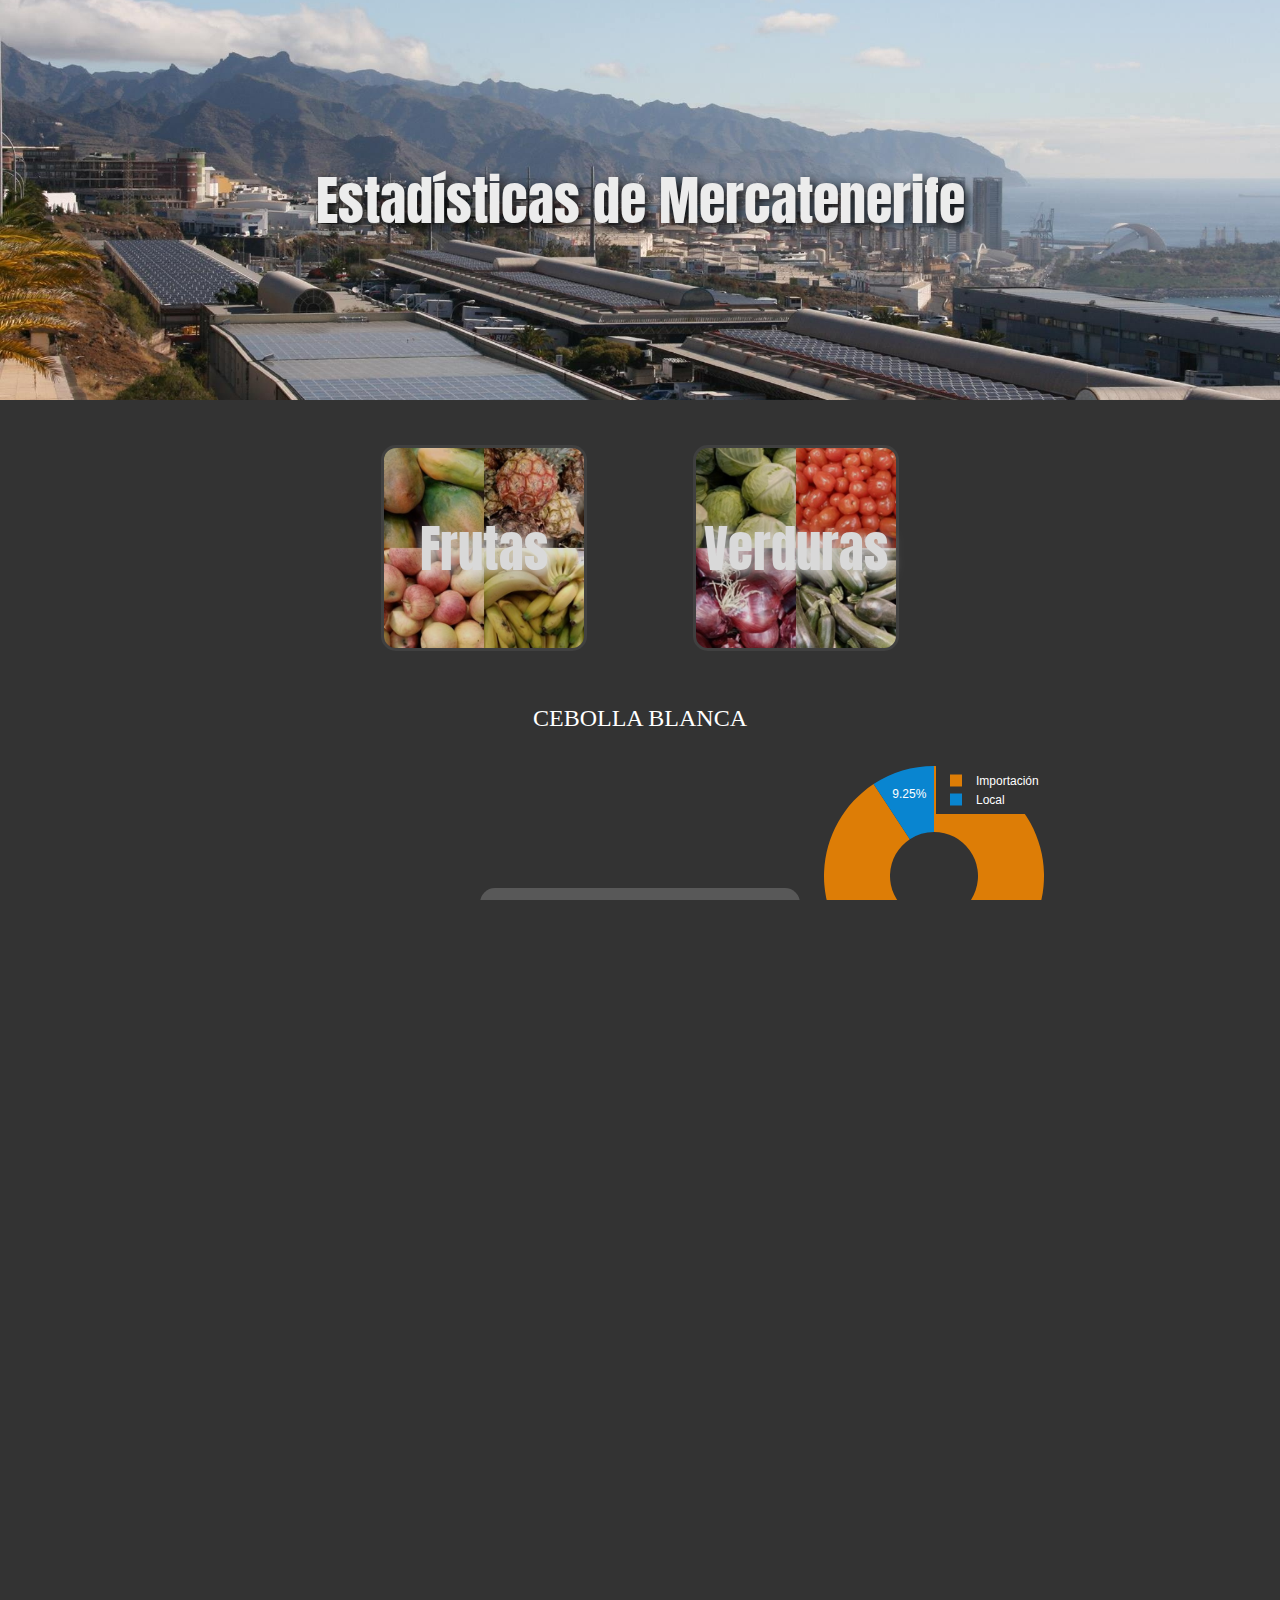
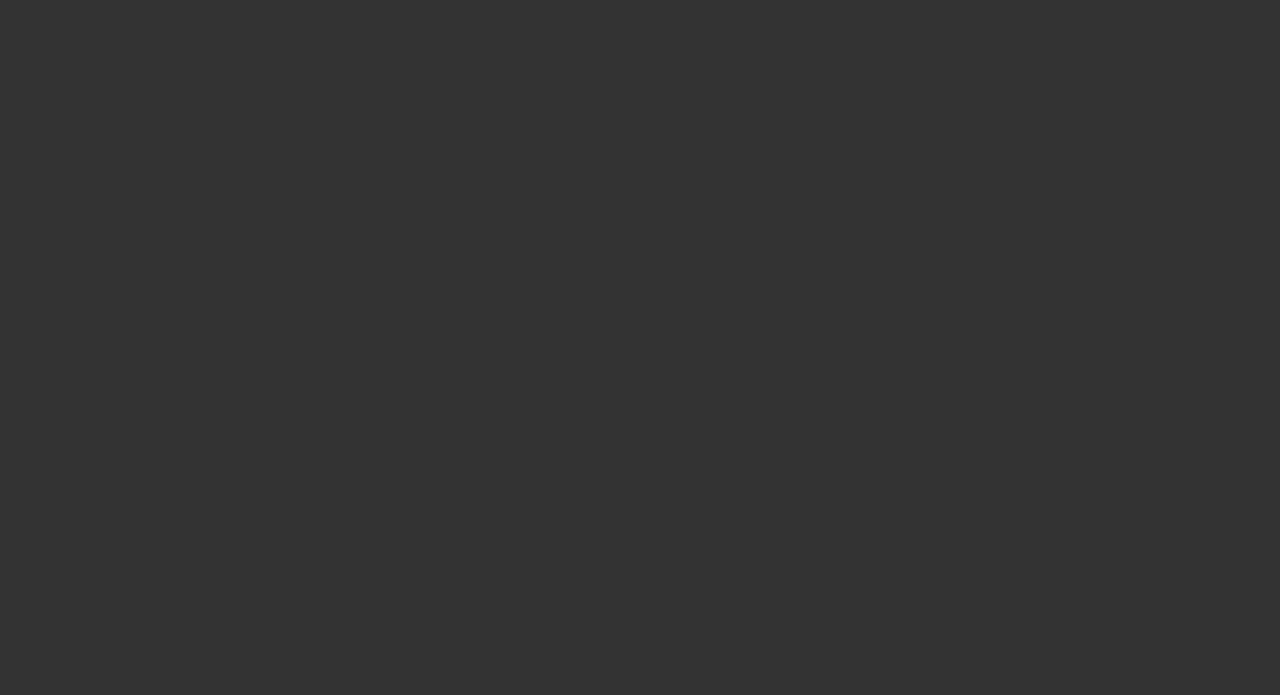
<file: index.html>
<!DOCTYPE html>
<html lang="en" dir="ltr">

  <head>
    <meta charset="UTF-8">
    <!-- <meta http-equiv="Content-Type" content="text/html; charset=utf-8"/> -->
    <meta http-equiv="X-UA-Compatible" content="IE=edge">
    <meta name="description" content="Gráficos interactivos de ventas de frutas y verduras en Mercatenerife">
    <meta name="keywords" content="web development, Mercatenerife, frutas, verduras, economía, Tenerife">
    <meta name="author" content="Semidan Robaina Estevez">
    <meta name="viewport" content="width=device-width, initial-scale=1">
    <link href="https://fonts.googleapis.com/css?family=Anton|Coda" rel="stylesheet">
    <title>Datos Mercatenerife</title>
    <link rel="icon" type="image/png" href="imgs/basket.png">

    <link rel="stylesheet" href="master.css">
    <link rel="stylesheet" href="switch.css">
    <script src="products.json"></script>
    <script src="mejores_meses.json"></script>
    <script src="daily_prices.json"></script>
    <script src="kilosTimeSeriesImputed.json"></script>
    <script src="preciosTimeSeriesImputed.json"></script>
    <script src="product_pics.json"></script>
    <script src="product_classification.json"></script>
    <script src="https://cdn.plot.ly/plotly-latest.min.js"></script>

    <script src="https://code.jquery.com/jquery-3.5.0.min.js" integrity="sha256-xNzN2a4ltkB44Mc/Jz3pT4iU1cmeR0FkXs4pru/JxaQ=" crossorigin="anonymous"></script>

  </head>

  <body>

    <div class="background_image" id="title-container">
      <div id="title">Estadísticas de Mercatenerife</div>
    </div>

    <!-- <form id="form">
      <select name="producto" id="select-list" onchange="plotSelectedProduct()">
      </select>
    </form> -->



    <div class="product-selector">
      <div class="background_image product" id="fruits" onclick="selectFruits()">
        <div class="centering_container">
          <span>Frutas</span>
        </div>
      </div>
      <div class="background_image product" id="veggies" onclick="selectVeggies()">
        <div class="centering_container">
          <span>Verduras</span>
        </div>
      </div>
    </div>

    <div class="grid_container" id="products_grid"></div>

    <div class="product_header_container">
      <div id="product_name"></div>
      <div id="pieplot_image_container">
        <div class="background_image product_info" id="product_pic"></div>
        <div class="product_info" id="product_data"></div>
        <div class="product_info" id="pieplot"></div>
      </div>
    </div>

    <div class="button-container">

      <div class="onoffswitch">
        <input type="checkbox" name="onoffswitch" class="onoffswitch-checkbox" id="mean_data_switch" tabindex="0" onchange="selectMeanOrFullData();">
        <label class="onoffswitch-label" for="mean_data_switch">
          <span class="onoffswitch-inner"></span>
          <span class="onoffswitch-switch"></span>
        </label>
      </div>

      <!-- <div class="onoffswitch">
        <input type="checkbox" name="onoffswitch" class="onoffswitch-checkbox" id="local_data_switch" tabindex="0" onchange="selectLocalOrImportData();">
        <label class="onoffswitch-label" for="local_data_switch">
          <span class="onoffswitch-inner"></span>
          <span class="onoffswitch-switch"></span>
        </label>
      </div> -->

      <!-- <button type="button" class="button" id="select-mean-data" onclick="selectMeanData()">Media</button>
      <button type="button" class="button" id="select-full-data" onclick="selectFullData()">Completo</button> -->
      <button type="button" class="button" id="select-local-data" onclick="selectLocalToPlot()">Local</button>
      <button type="button" class="button" id="select-importacion-data" onclick="selectImportacionToPlot()">Importación</button>
    </div>

    <div class="plot" id="kilosplot"></div>
    <div class="plot" id="preciosplot"></div>

    <article id="about">
      <!-- <h1>¿Qué es esto?</h1> -->

      <footer id="footer">
        <p><a href="https://semidanrobaina.com">Semidán Robaina Estévez</a>, 2020.<br/>
        Usando <a href="https://plot.ly/javascript/">Plotly.js</a>.</p>
      </footer>
    </article>



   <script src="script.js"></script>
  </body>
</html>
</file>
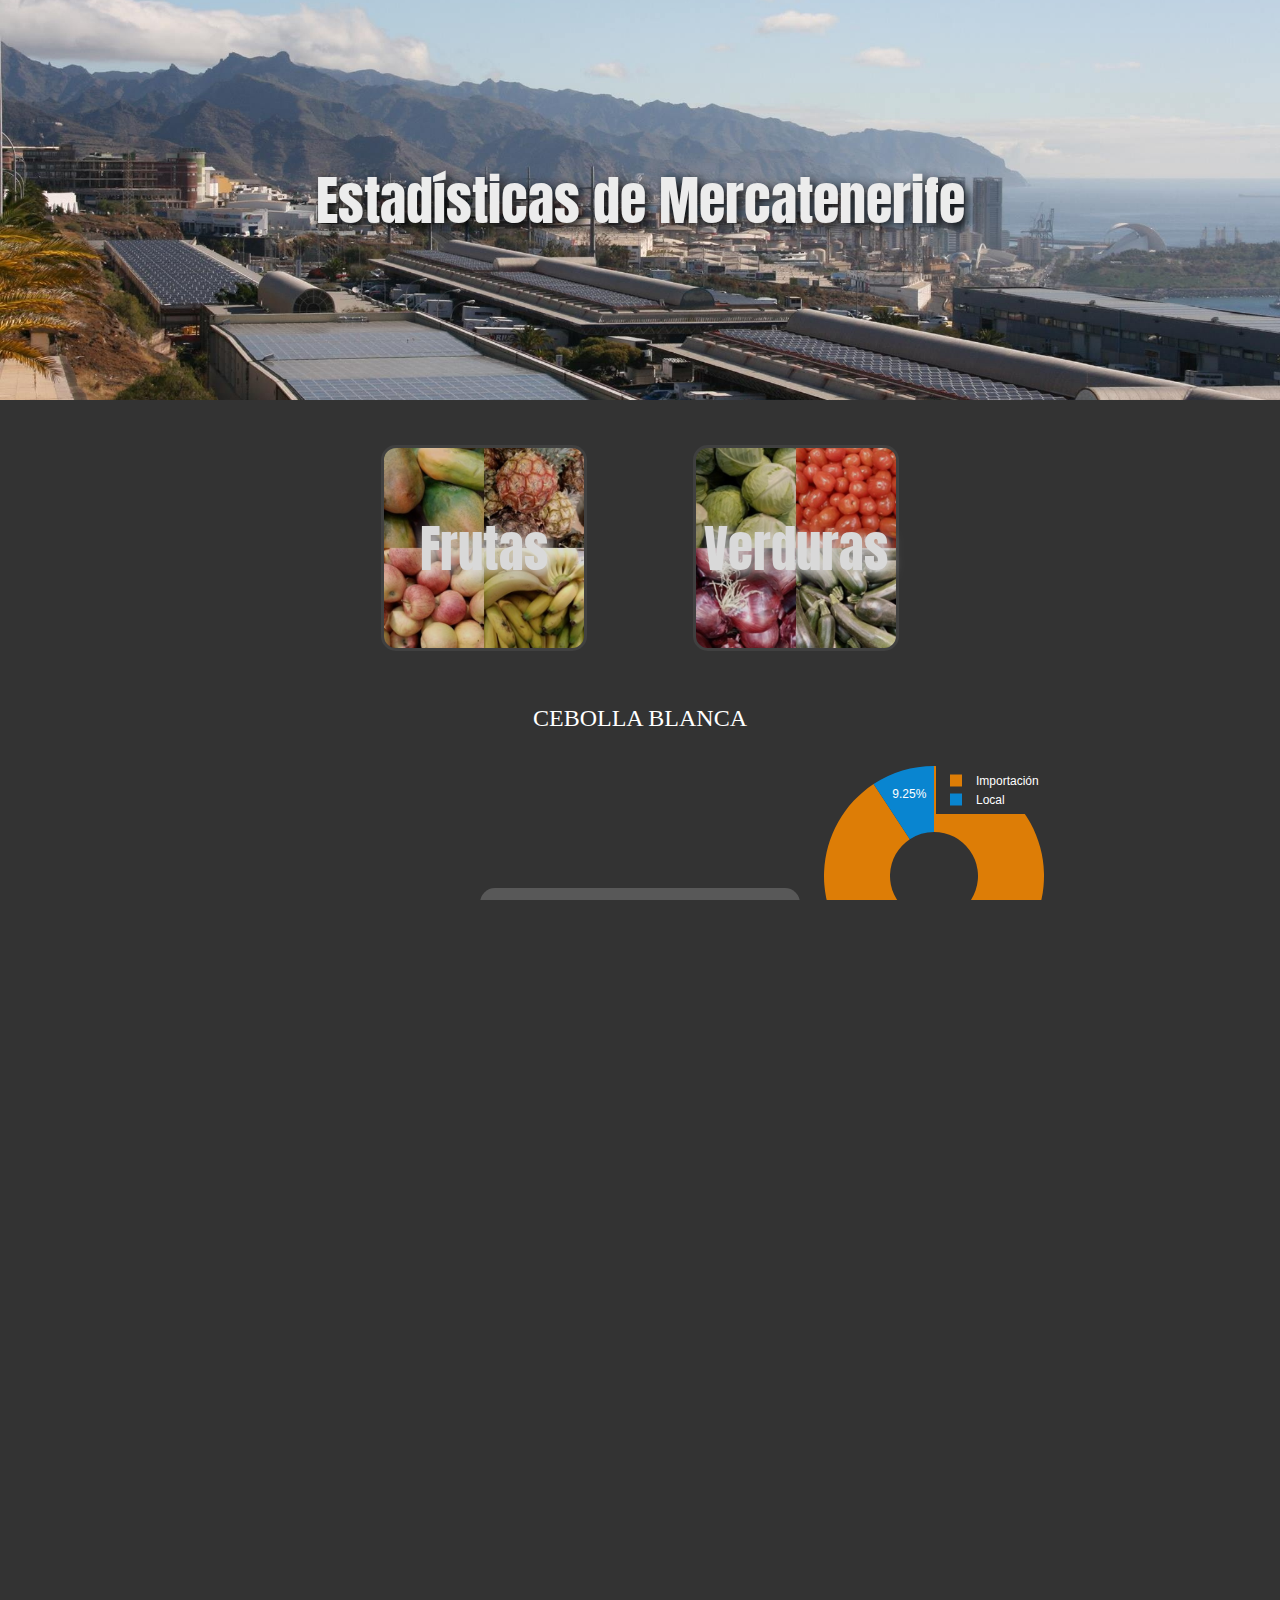
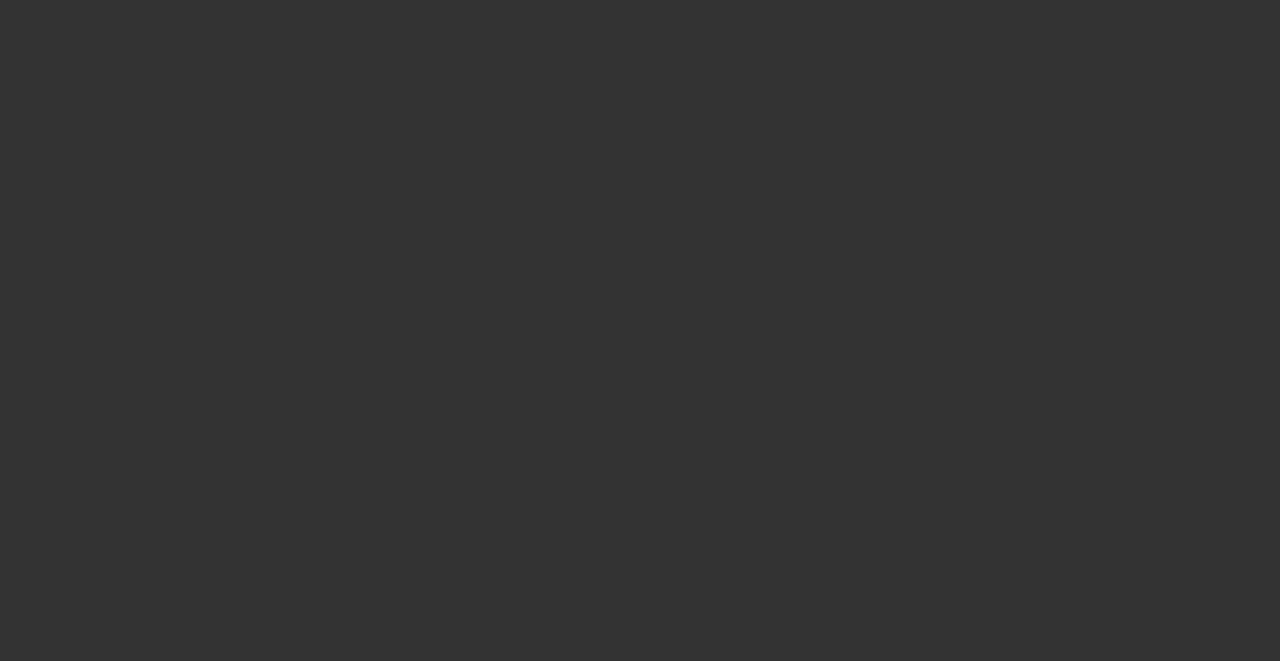
<file: index_full.html>
<!DOCTYPE html>
<html lang="en" dir="ltr">

  <head>
    <meta charset="UTF-8">
    <!-- <meta http-equiv="Content-Type" content="text/html; charset=utf-8"/> -->
    <meta http-equiv="X-UA-Compatible" content="IE=edge">
    <meta name="description" content="Gráficos interactivos de ventas de frutas y verduras en Mercatenerife">
    <meta name="keywords" content="web development, Mercatenerife, frutas, verduras, economía, Tenerife">
    <meta name="author" content="Semidan Robaina Estevez">
    <meta name="viewport" content="width=device-width, initial-scale=1">
    <link href="https://fonts.googleapis.com/css?family=Anton|Coda" rel="stylesheet">
    <title>Datos Mercatenerife</title>
    <link rel="icon" type="image/png" href="imgs/basket.png">

    <link rel="stylesheet" href="master.css">
    <script src="products.json"></script>
    <script src="mejores_meses.json"></script>
    <script src="daily_prices.json"></script>
    <script src="kilosTimeSeriesImputed.json"></script>
    <script src="preciosTimeSeriesImputed.json"></script>
    <script src="product_pics.json"></script>
    <script src="product_classification.json"></script>
    <script src="https://cdn.plot.ly/plotly-latest.min.js"></script>

    <script src="https://code.jquery.com/jquery-3.5.0.min.js" integrity="sha256-xNzN2a4ltkB44Mc/Jz3pT4iU1cmeR0FkXs4pru/JxaQ=" crossorigin="anonymous"></script>

  </head>

  <body>

    <div class="background_image" id="title-container">
      <div id="title">Estadísticas de Mercatenerife</div>
    </div>

    <!-- <form id="form">
      <select name="producto" id="select-list" onchange="plotSelectedProduct()">
      </select>
    </form> -->

    <div class="product-selector">
      <div class="background_image product" id="fruits" onclick="selectFruits()">
        <div class="centering_container">
          <span>Frutas</span>
        </div>
      </div>
      <div class="background_image product" id="veggies" onclick="selectVeggies()">
        <div class="centering_container">
          <span>Verduras</span>
        </div>
      </div>
    </div>

    <div class="grid_container" id="products_grid"></div>

    <div class="product_header_container">
      <div id="product_name"></div>
      <div id="pieplot_image_container">
        <div class="background_image product_info" id="product_pic"></div>
        <div class="product_info" id="product_data"></div>
        <div class="product_info" id="pieplot"></div>
      </div>
    </div>

    <div class="button-container">
      <button type="button" class="button" id="select-mean-data" onclick="selectMeanData()">Media</button>
      <button type="button" class="button" id="select-full-data" onclick="selectFullData()">Completo</button>
      <button type="button" class="button" id="select-local-data" onclick="selectLocalToPlot()">Local</button>
      <button type="button" class="button" id="select-importacion-data" onclick="selectImportacionToPlot()">Importación</button>
    </div>

    <div class="plot" id="kilosplot"></div>
    <div class="plot" id="preciosplot"></div>

    <article id="about">
      <!-- <h1>¿Qué es esto?</h1> -->

      <footer id="footer">
        <p><a href="https://semidanrobaina.com">Semidán Robaina Estévez</a>, 2020.<br/>
        Usando <a href="https://plot.ly/javascript/">Plotly.js</a>.</p>
      </footer>
    </article>



   <script src="script.js"></script>
  </body>
</html>
</file>
<file: master.css>
:root {
  --scale-factor: 1;
  --calendar-width: 298px;
  --fontColor: rgb(255, 255, 255);
  --backgroundColor: rgb(51, 51, 51);
  --backgroundColor2: rgb(88, 88, 88);
  --fancyColor: #0b98d9;
  --titleColor: rgb(236, 236, 236);
  --grid_item_margin: 1.5vw;;
  --grid_item_border_width: 0.25vw;
}

html, body {
  background-color: var(--backgroundColor);
  margin: 0;
  padding: 0;
  width: 100%;
  height: 100%;
  overflow-x: hidden;
}

.background_image {
  background-size: cover;
  background-position: center center;
  background-repeat: no-repeat;
  background-image: url("imgs/mercatenerife.jpg");
}

.centering_container {
  display: flex;
  align-items: center;
  justify-content: center;
  text-align: center;
  width: 100%;
  height: 100%;
}

#title-container {
  display: flex;
  align-items: center;
  justify-content: center;
  width: 100vw;
  height: 400px;
  margin-left: 0vw;
  margin-bottom: 5vh;
  text-align: center;
}

#title {
  font-size: calc(0.18 * var(--calendar-width));
  text-shadow: 4px 4px 12px black;
  font-family: 'Anton', sans-serif;
  color: var(--titleColor);
  max-width: 90%;
}

#product_header_container {
  width: 100vw;
  height: 30vh;
  display: block;
  /* color: var(--fontColor);
  font-size: 1.2em; */
}
#product_name {
  display: block;
  color: var(--fontColor);
  font-size: 1.5em;
  text-align: center;
}
#pieplot_image_container {
  display: block;
  width: 100%;
  height: 100%;
  text-align: center;
}
.product_info {
  display: inline-block;
  width: 200px;
  height: 200px;
  padding: 10px;
}
#pieplot {
  height: auto;
}
#product_pic {
  /* display: inline-block;
  width: 200px;
  height: 200px; */
}
#product_data {
  width: 300px;
  margin: 10px;
  background-color: var(--backgroundColor2);
  color: var(--fontColor);
  border-radius: 15px;
  text-align: left;
}

.product-selector {
  width: 100vw;
  height: auto;
  display: block;
  text-align: center;
}
.product {
  display: inline-block;
  width: 30vw;
  height: 30vw;
  max-width: 200px;
  max-height: 200px;
  margin-left: 4vw;
  margin-right: 4vw;
  border-radius: 15px;
  color: var(--fontColor);
  font-size: 4vw;
  cursor: pointer;
  text-shadow: 4px 4px 12px var(--fontColor);
  font-family: 'Anton', sans-serif;
  cursor: pointer;
  border: var(--grid_item_border_width) solid rgb(75, 75, 75);
  filter: brightness(85%);

}
.product:hover {
  border-color: var(--fancyColor);
  /* filter: brightness(100%); */
  outline: none;
}
#fruits {
  background-image: url("/imgs/frutas.jpg");
}
#veggies {
  background-image: url("/imgs/verduras.jpg");
}

.grid_container {
  display: grid;
  grid-template-columns: repeat(auto-fit, minmax(100px, 150px));
  grid-auto-flow: row dense;
  width: auto;
  justify-content: center;
  margin: 3vh;
}
.grid_item {
  display: flex;
  align-items: center;
  justify-content: center;
  text-align: center;
  width: auto;
  height: auto;
  min-height: 100px;
  padding: calc(0.2 * var(--grid_item_margin));
  margin: var(--grid_item_margin);
  border: var(--grid_item_border_width) solid rgb(75, 75, 75);
  border-radius: 10px;
  cursor: pointer;
}
.grid_item:hover{
  border: var(--grid_item_border_width) solid var(--fancyColor);
}
.grid_item:focus {
  outline: none;
}
.grid_item:hover > .button {
  border-color: var(--fancyColor);
}
.grid_item_title {
  font-size: 1em;
  color: black;
  text-shadow: 4px 4px 12px var(--fontColor);
  font-family: 'Anton', sans-serif;
  pointer-events: none;
}
.thumbnail {
  width: 100%;
  /* height: 100px; */
  object-fit: cover;
  margin-top: 0.4em;
}

.button-container {
  text-align: center;
}

.button {
  padding: 1vmax;
  font-size: 1.2em;
  width: auto;
  background-color: rgb(102, 102, 102);
  border: none;
  color: white;
  text-align: center;
  text-decoration: none;
  margin: 1em 0em;
  cursor: pointer;
  border-radius: 1vmax;
  user-select: none;
  outline: none;
  box-shadow: 0 0.5vmax rgb(221, 221, 221);
  z-index: 2;
}
.button:active {
  background-color: var(--fancyColor);
  box-shadow: 0 0.3vmax rgb(102, 102, 102);
  transform: translateY(4px);
}

.plot {
  /* height: 50vw; */
  width: 80vw;
  margin-left: 10vw;
  margin-top: 0vh;
}

#about {
  --width: 60vw;
  width: var(--width);
  margin-top: calc(0.15 * var(--width));
  margin-left: calc((100vw - var(--width)) / 2);
  color: var(--fontColor);
}
#about > h1 {
  text-align: center;
  font-size: calc(0.05 * var(--calendar-width));
}
#about > p {
  text-align: justify;
  font-size: calc(0.05 * var(--calendar-width));
}

#footer {
  font-size: calc(0.04 * var(--calendar-width));
}

a {
  text-decoration: none;
  color: var(--fancyColor);
}

form {
  width: 60vw;
  margin-top: 5vh;
  margin-bottom: 3vh;
  margin-left: calc( (100vw - 60vw) / 2 );
  z-index: 2;
  color: inherit;
}

/* #form-description {
  font-size: 1em;
  margin-left: calc(0.39 * var(--calendar-width));
  margin-bottom: 1vh;
} */

#select-list {
  font-size: 1.5em;
  text-align-last: center;
  color: var(--fancyColor);
  background-color: var(--backgroundColor);
  width: 60vw;
  height: calc(0.1 * var(--calendar-width));
}

select option {
  background-color: var(--body-color);
  font-size: 1em;
}

::-webkit-scrollbar {
  width: 1vw;
}

::-webkit-scrollbar-track {
  box-shadow: inset 0 0 0.25vw grey;
  border-radius: 0.5vw;
}

::-webkit-scrollbar-thumb {
  background: var(--fancyColor);
  border-radius: 0.5vw;
}

::-webkit-scrollbar-thumb:hover {
  background: var(--fancyColor);
}

@media only screen and (max-width: 400px) {

  #title-container {
    height: 150px;
  }

  #title {
    font-size: calc(0.15 * var(--calendar-width));
  }

  #about {
    --width: calc(1 * var(--calendar-width));
    width: var(--width);
  }
}

@media only screen and (max-width: 700px) {
  .plot {
    width: 100vw;
    margin-left: 0vw;
  }
}
</file>
<file: switch.css>
.onoffswitch {
    position: relative; width: 90px;
    -webkit-user-select:none; -moz-user-select:none; -ms-user-select: none;
}
.onoffswitch-checkbox {
    position: absolute;
    opacity: 0;
    pointer-events: none;
}
.onoffswitch-label {
    display: block; overflow: hidden; cursor: pointer;
    border: 2px solid #999999; border-radius: 20px;
}
.onoffswitch-inner {
    display: block; width: 200%; margin-left: -100%;
    transition: margin 0.3s ease-in 0s;
}
.onoffswitch-inner:before, .onoffswitch-inner:after {
    display: block; float: left; width: 50%; height: 30px; padding: 0; line-height: 30px;
    font-size: 14px; color: white; font-family: Trebuchet, Arial, sans-serif; font-weight: bold;
    box-sizing: border-box;
}
.onoffswitch-inner:before {
    content: "Sí";
    padding-left: 10px;
    background-color: #34A7C1; color: #FFFFFF;
}
.onoffswitch-inner:after {
    content: "No";
    padding-right: 10px;
    background-color: #EEEEEE; color: #999999;
    text-align: right;
}
.onoffswitch-switch {
    display: block; width: 18px; margin: 6px;
    background: #FFFFFF;
    position: absolute; top: 0; bottom: 0;
    right: 56px;
    border: 2px solid #999999; border-radius: 20px;
    transition: all 0.3s ease-in 0s;
}
.onoffswitch-checkbox:checked + .onoffswitch-label .onoffswitch-inner {
    margin-left: 0;
}
.onoffswitch-checkbox:checked + .onoffswitch-label .onoffswitch-switch {
    right: 0px;
}
</file>
